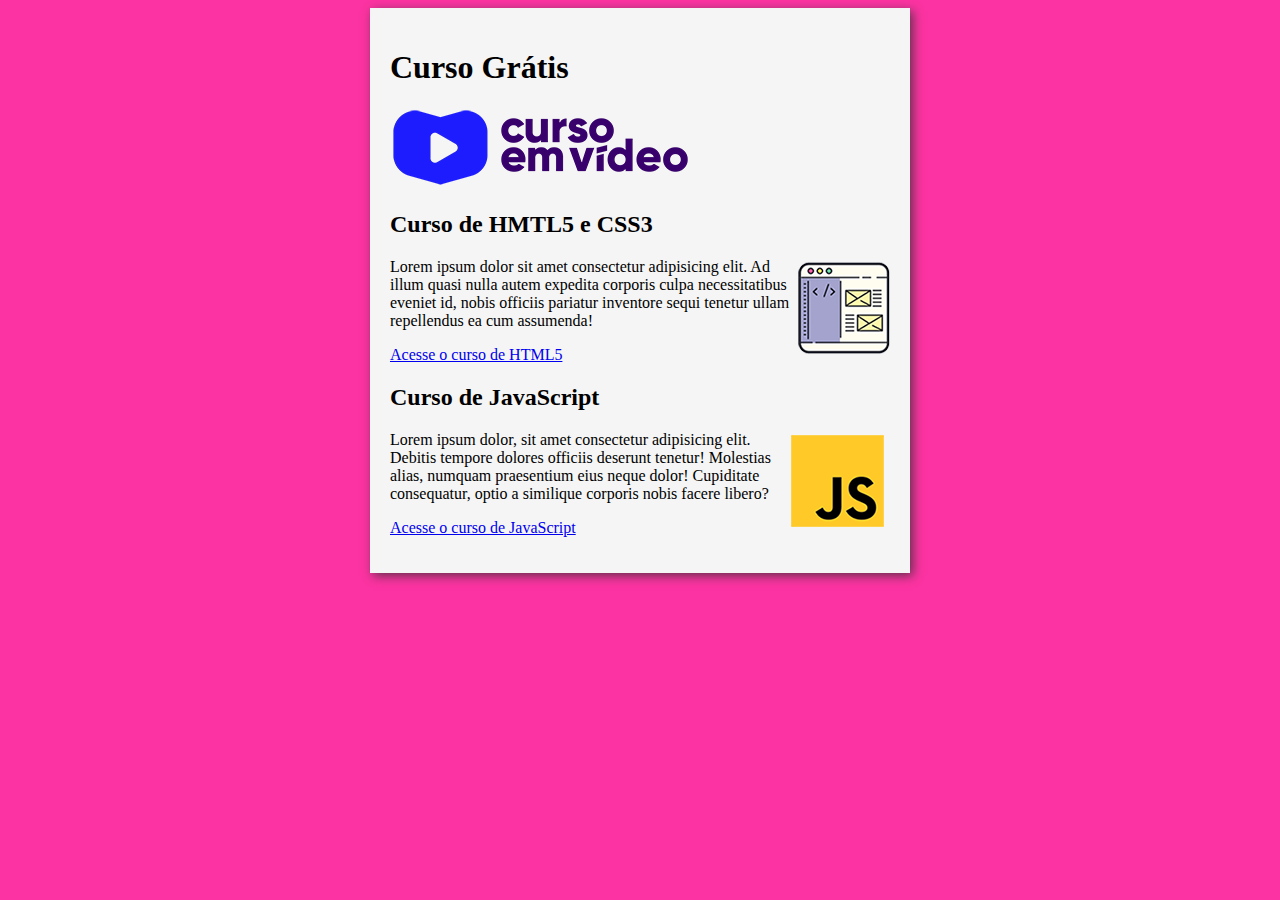
<file: index.html>
<!DOCTYPE html>
<html lang="en">
<head>
  <meta charset="UTF-8">
  <meta name="viewport" content="width=device-width, initial-scale=1.0">
  <title>Curso em Vídeo</title>
  <link rel="stylesheet" href="estilos/styles.css">
</head>
<body>
  <main>
  <header>
    <h1>Curso Grátis</h1>
  </header>
  <img src="imagens/curso-em-video-cor.png" alt="Curso em Vídeo">
   
    <article>
      <h2>Curso de HMTL5 e CSS3</h2>
      <img class="lado" src="imagens/curso-html-css.png" alt="Curso de HTML">
      <p>Lorem ipsum dolor sit amet consectetur adipisicing elit. Ad illum quasi nulla autem expedita corporis culpa necessitatibus eveniet id, nobis officiis pariatur inventore sequi tenetur ullam repellendus ea cum assumenda!</p>
      <p><a href="curso-html.html">Acesse o curso de HTML5</a></p>
    </article>
    
    <article>
      <h2>Curso de JavaScript</h2>
      <img class="lado" src="imagens/curso-javascript.png" alt="Curso de JavaScript">
      <p>Lorem ipsum dolor, sit amet consectetur adipisicing elit. Debitis tempore dolores officiis deserunt tenetur! Molestias alias, numquam praesentium eius neque dolor! Cupiditate consequatur, optio a similique corporis nobis facere libero?</p>
   <p><a href="curso-js.html">Acesse o curso de JavaScript</a></p>
    </article>
  </main>
</body>
</html>
</file>
<file: estilos/styles.css>
´{
  font-family: Arial, Helvetica, sans-serif;
  font-size: 16px;
}

img.lado {
  float: right;
 
  
}

body {
  background-color: #fc33a2;
}

main {
  margin: 0 auto;
  inline-size: 500px;
  padding: 20px;
  box-shadow: 3px 3px 10px rgba(48, 47, 47, 0.747);
  background-color: #f5f5f5;
}
</file>
